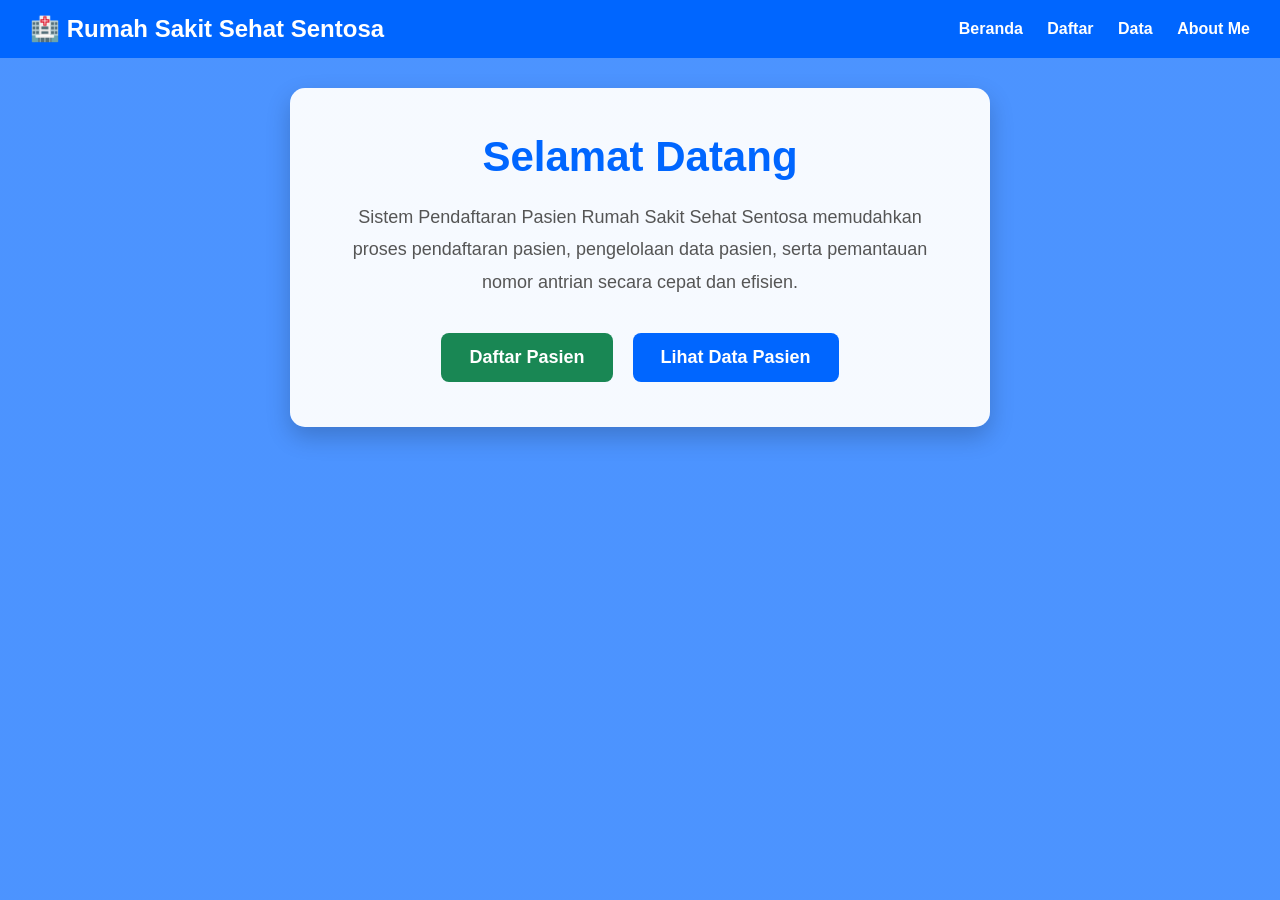
<file: index.html>
<!DOCTYPE html>
<html lang="id">

<head>
    <meta charset="UTF-8">
    <meta name="viewport" content="width=device-width, initial-scale=1.0">
    <title>Rumah Sakit Sehat Sentosa</title>
    <link rel="stylesheet" href="css/style.css">
</head>

<body class="beranda">
    <div class="nav-links">
        <h2>🏥 Rumah Sakit Sehat Sentosa</h2>
        <nav>
            <a href="index.html">Beranda</a>
            <a href="form.html">Daftar</a>
            <a href="tabel.html">Data</a>
            <a href="aboutme.html">About Me</a>
        </nav>
    </div>

    <div class="hero">

        <div class="hero-content">

            <h1>Selamat Datang</h1>

            <p>
                Sistem Pendaftaran Pasien Rumah Sakit Sehat Sentosa memudahkan
                proses pendaftaran pasien, pengelolaan data pasien, serta
                pemantauan nomor antrian secara cepat dan efisien.
            </p>

            <div class="hero-button">
                <a href="form.html" class="btn-home daftar">
                    Daftar Pasien
                </a>

                <a href="tabel.html" class="btn-home data">
                    Lihat Data Pasien
                </a>
            </div>

        </div>

    </div>

</body>

</html>
</file>
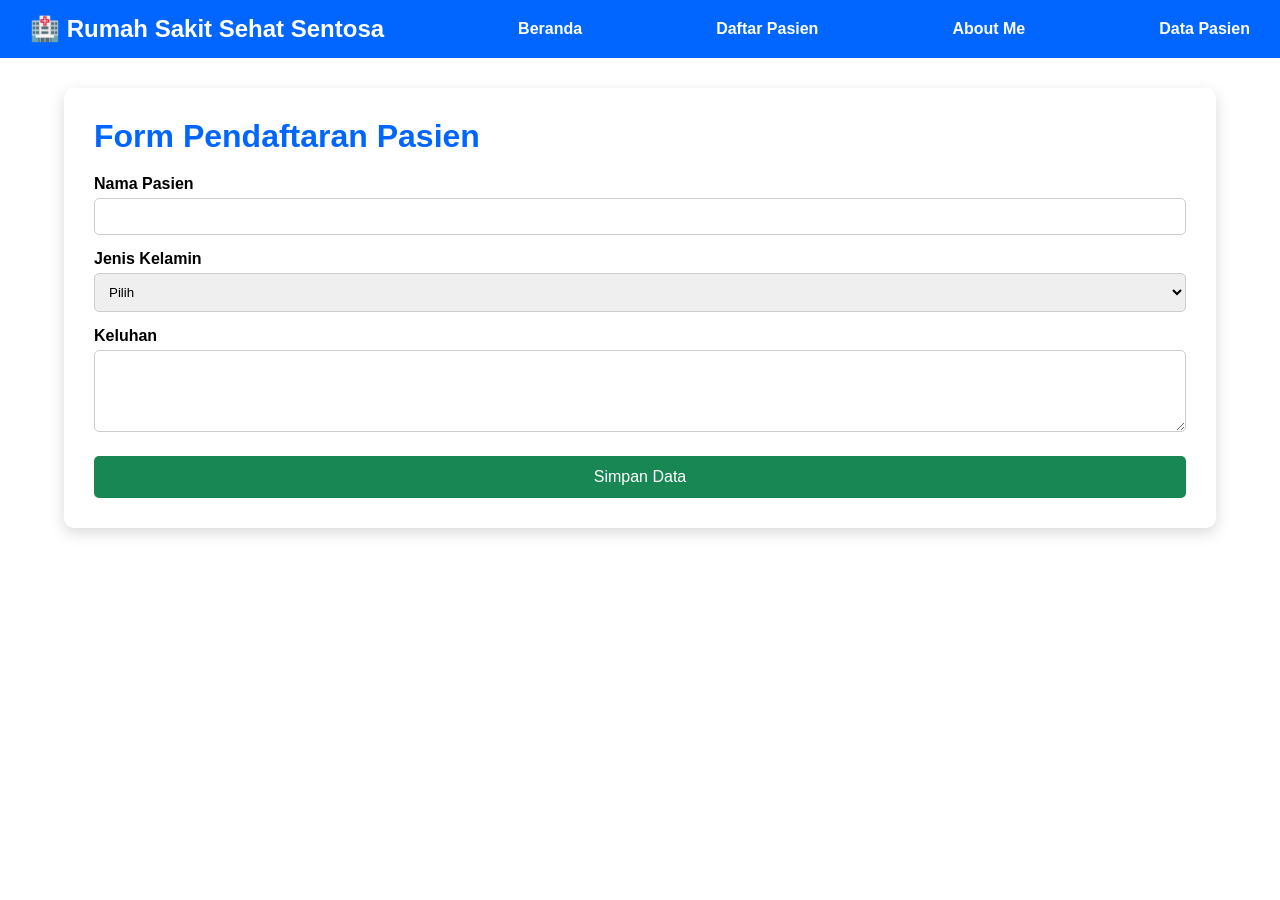
<file: dataantrian.html>
<!DOCTYPE html>
<html lang="id">

<head>
    <meta charset="UTF-8">
    <meta name="viewport" content="width=device-width, initial-scale=1.0">
    <title>Pendaftaran Pasien</title>
    <link rel="stylesheet" href="css/style.css">
</head>

<body>



    <nav class="nav-links">
        <h2>🏥 Rumah Sakit Sehat Sentosa</h2>
        <a href="beranda.html">Beranda</a>
        <a href="dataantrian.html">Daftar Pasien</a>
        <a href="aboutme.html">About Me</a>
        <a href="index.html">Data Pasien</a>
    </nav>


    <div class="container">

        <h1>Form Pendaftaran Pasien</h1>

        <form id="formPasien">
            <input type="hidden" id="editIndex">
            <label>Nama Pasien</label>
            <input type="text" id="nama">



            <label>Jenis Kelamin</label>
            <select id="jk">
                <option value="">Pilih</option>
                <option>Laki-laki</option>
                <option>Perempuan</option>
            </select>

            <label>Keluhan</label>
            <textarea id="keluhan" rows="4"></textarea>

            <button type="submit">
                Simpan Data
            </button>

        </form>

    </div>

    <script src="js/script.js"></script>

</body>

</html>
</file>
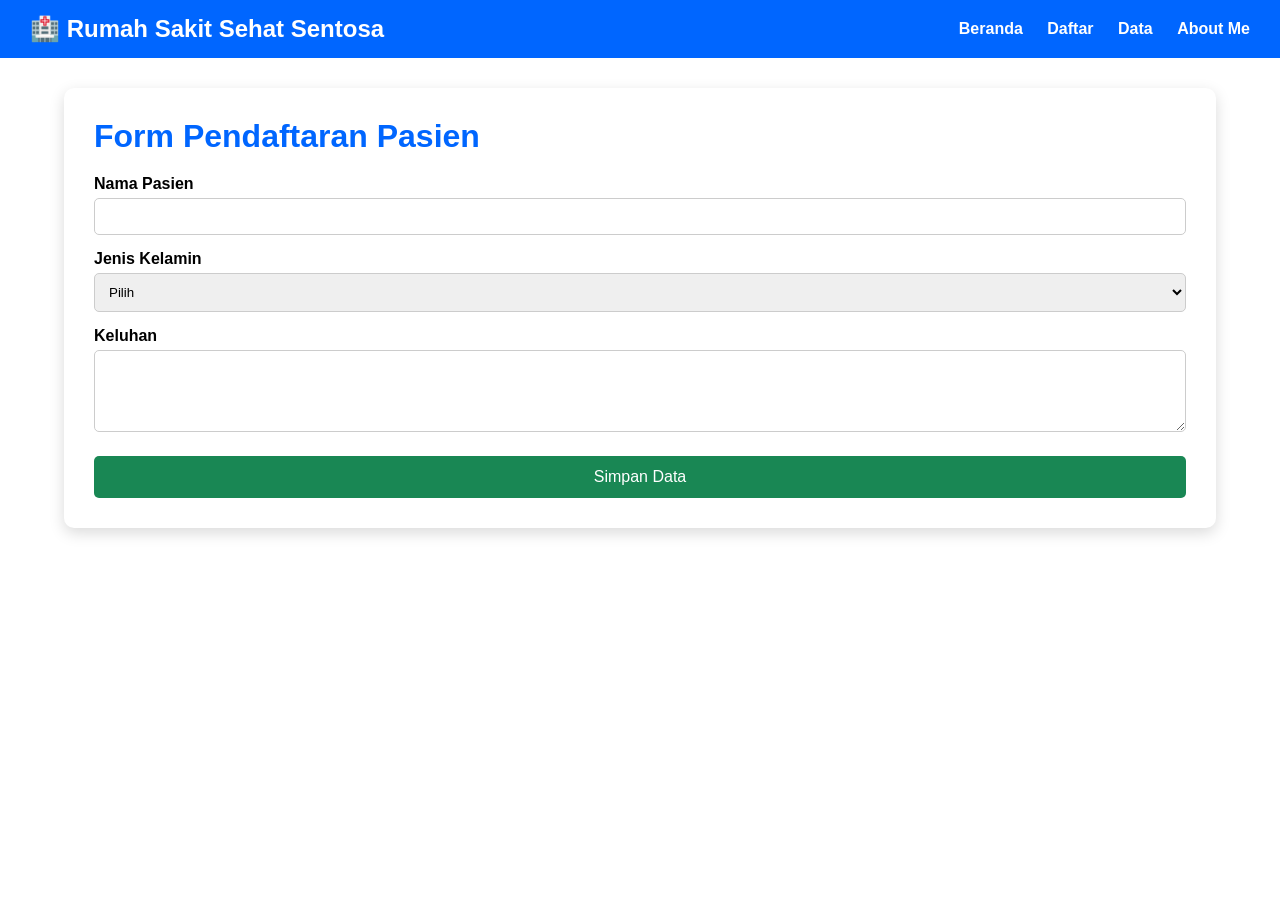
<file: form.html>
<!DOCTYPE html>
<html lang="id">

<head>
    <meta charset="UTF-8">
    <meta name="viewport" content="width=device-width, initial-scale=1.0">
    <title>Pendaftaran Pasien</title>
    <link rel="stylesheet" href="css/style.css">
</head>

<body>

    <div class="nav-links">
        <h2>🏥 Rumah Sakit Sehat Sentosa</h2>
        <nav>
            <a href="index.html">Beranda</a>
            <a href="form.html">Daftar</a>
            <a href="tabel.html">Data</a>
            <a href="aboutme.html">About Me</a>
        </nav>
    </div>

    <div class="container">

        <h1>Form Pendaftaran Pasien</h1>

        <form id="formPasien">
            <input type="hidden" id="editIndex">
            <label>Nama Pasien</label>
            <input type="text" id="nama">



            <label>Jenis Kelamin</label>
            <select id="jk">
                <option value="">Pilih</option>
                <option>Laki-laki</option>
                <option>Perempuan</option>
            </select>

            <label>Keluhan</label>
            <textarea id="keluhan" rows="4"></textarea>

            <button type="submit">
                Simpan Data
            </button>

        </form>

    </div>

    <script src="js/script.js"></script>

</body>

</html>
</file>
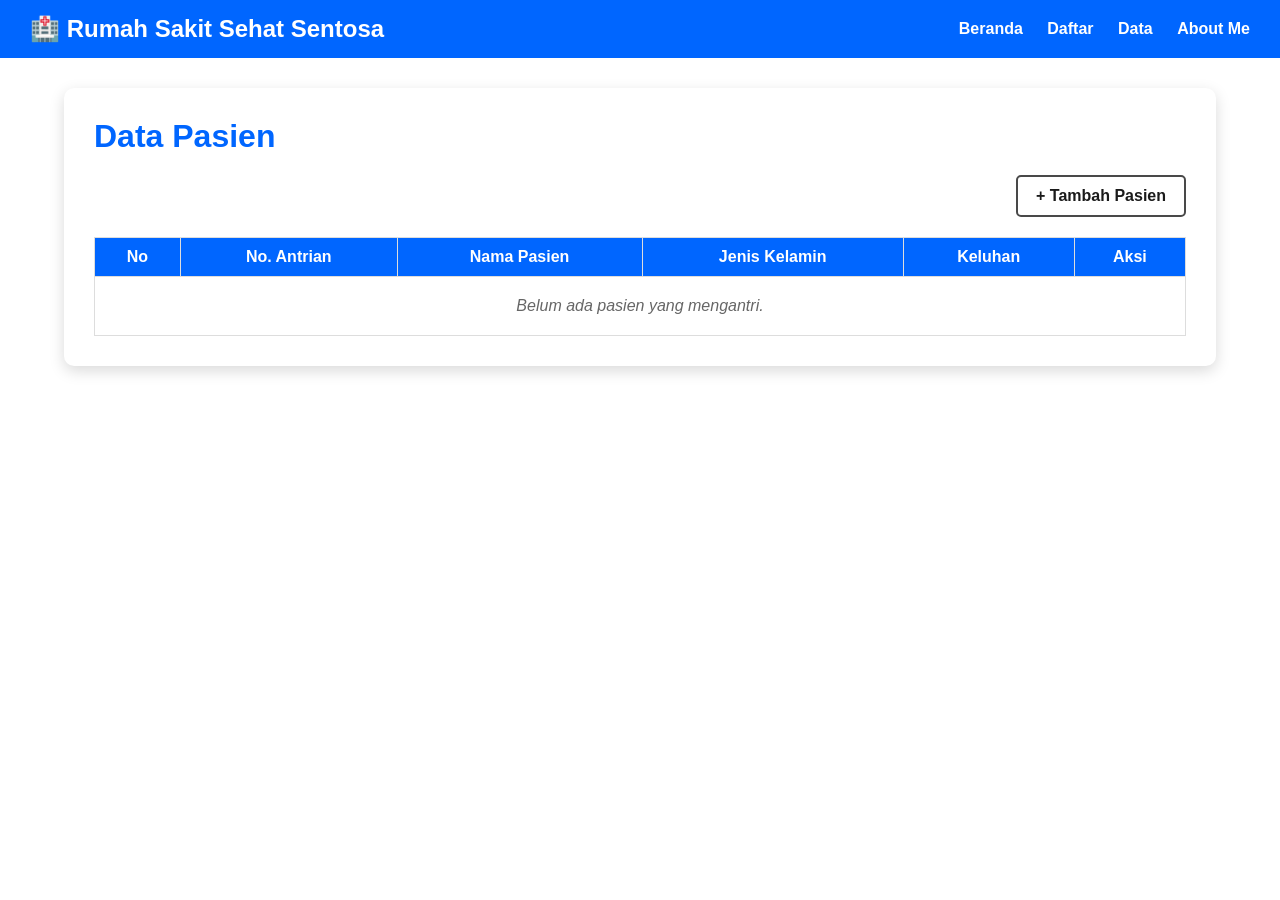
<file: tabel.html>
<!DOCTYPE html>
<html lang="id">

<head>
    <meta charset="UTF-8">
    <meta name="viewport" content="width=device-width, initial-scale=1.0">
    <title>Data Pasien</title>

    <link rel="stylesheet" href="css/style.css">
</head>

<body>
    <div class="nav-links">
        <h2>🏥 Rumah Sakit Sehat Sentosa</h2>
        <nav>
            <a href="index.html">Beranda</a>
            <a href="form.html">Daftar</a>
            <a href="tabel.html">Data</a>
            <a href="aboutme.html">About Me</a>
        </nav>
    </div>

    <div class="container">

        <h1>Data Pasien</h1>
        <div class="aksi-atas">
            <a href="dataantrian.html" class="btn-tambah">+ Tambah Pasien</a>
        </div>
        <table>

            <thead>

                <tr>
                    <th>No</th>
                    <th>No. Antrian</th>
                    <th>Nama Pasien</th>
                    <th>Jenis Kelamin</th>
                    <th>Keluhan</th>
                    <th>Aksi</th>
                </tr>

            </thead>

            <tbody id="tableData">

            </tbody>

        </table>

    </div>

    <script src="js/script.js"></script>

</body>

</html>
</file>
<file: css/style.css>
* {
    margin: 0;
    padding: 0;
    box-sizing: border-box;
    font-family: Arial, Helvetica, sans-serif;
}

body{
    background-color: white;
}


.beranda {
    min-height:100vh;
    background:linear-gradient(rgba(0,102,255,.7),rgba(0,102,255,.7)),
    url("https://images.unsplash.com/photo-1576091160550-2173dba999ef?auto=format&fit=crop&w=1600&q=80");
    background-size:cover;
    background-position:center;
}

.nav-links {
    background: #0066ff;
    color: white;
    display: flex;
    align-items: center;
    padding: 15px 30px;
    justify-content: space-between;
}


nav a {
    color: white;
    text-decoration: none;
    margin-left: 20px;
    font-weight: bold;
    justify-content: end;
}

.container {
    width: 90%;
    max-width: 1200px;
    margin: 30px auto;
    background: white;
    padding: 30px;
    border-radius: 10px;
    box-shadow: 0 5px 15px rgba(0, 0, 0, .15);
}

h1 {
    margin-bottom: 20px;
    color: #0066ff;
}

label {
    display: block;
    margin-top: 15px;
    margin-bottom: 5px;
    font-weight: bold;
}

input,
select,
textarea {
    width: 100%;
    padding: 10px;
    border: 1px solid #ccc;
    border-radius: 5px;
}

button {
    margin-top: 20px;
    padding: 12px;
    background: #198754;
    color: white;
    border: none;
    border-radius: 5px;
    cursor: pointer;
    font-size: 16px;
}

#formPasien button{
    width:100%;
}

button:hover {
    background: #157347;
}

table {
    width: 100%;
    border-collapse: collapse;
}

th,
td {
    border: 1px solid #ddd;
    padding: 10px;
    text-align: center;
}

th {
    background: #0066ff;
    color: white;
}

.kosong{
    text-align:center;
    padding:20px;
    color:#666;
    font-style:italic;
}

.edit{
    background: none;
    color:rgb(0, 255, 42);
    border:2px solid rgb(0, 255, 42);
    padding:8px 12px;
    border-radius:5px;
    cursor:pointer;
    margin-right:5px;
}

.edit:hover{
    color: white;
    background:rgb(0, 255, 42);
}

.hapus{
    background: none;
    border: 2px solid #ff0019;
    color:rgb(255, 0, 0);
    padding:8px 12px;
    border-radius:5px;
    cursor:pointer;
}

.hapus:hover{
    color: white;
    background:#ff0019;
}

.aksi-atas{
    display: flex;
    justify-content: flex-end;
    margin-bottom: 20px;
}

.btn-tambah{
    display: inline-block;
    background: none;
    border: 2px solid rgba(0, 0, 0, 0.712);
    color: rgba(0, 0, 0, 0.898);
    text-decoration: none;
    padding: 10px 18px;
    border-radius: 5px;
    font-weight: bold;
    transition: 0.3s;
}

.btn-tambah:hover{
    background: #ff7b00;
    color: black;
}


/* ===========================
   HALAMAN BERANDA
=========================== */

.hero{
    display:flex;
    justify-content:center;
    align-items:center;
    text-align:center;
    padding:30px;
}

.hero-content{
    max-width:700px;
    background:rgba(255,255,255,.95);
    padding:45px;
    border-radius:15px;
    box-shadow:0 10px 25px rgba(0,0,0,.2);
}

.hero-content h1{
    color:#0066ff;
    font-size:42px;
    margin-bottom:20px;
}

.hero-content p{
    font-size:18px;
    color:#555;
    line-height:1.8;
    margin-bottom:35px;
}

.hero-button{
    display:flex;
    justify-content:center;
    gap:20px;
    flex-wrap:wrap;
}

.btn-home{
    text-decoration:none;
    padding:14px 28px;
    border-radius:8px;
    color:white;
    font-size:18px;
    font-weight:bold;
    transition:.3s;
}

.daftar{
    background:#198754;
}

.daftar:hover{
    background:#157347;
}

.data{
    background:#0066ff;
}

.data:hover{
    background:#0050d4;
}

/* ==========================
   ABOUT ME
========================== */

.about{
    text-align:center;
}

.profile{
    width:180px;
    height:180px;
    border-radius:50%;
    object-fit:cover;
    border:5px solid #0066ff;
    margin-bottom:20px;
}

.deskripsi{
    max-width:700px;
    margin:20px auto;
    line-height:1.8;
    color:#555;
    font-size:17px;
}

.about-table{
    width:60%;
    margin:30px auto;
    border-collapse:collapse;
}

.about-table td{
    border:1px solid #ddd;
    padding:12px;
    text-align:left;
}

.about-table td:first-child{
    width:180px;
    background:#f5f5f5;
}

.about-btn{
    margin-top:30px;
}

.btn-about{
    display:inline-block;
    text-decoration:none;
    background:#0066ff;
    color:white;
    padding:12px 25px;
    border-radius:8px;
    font-weight:bold;
    transition:.3s;
}

.btn-about:hover{
    background:#004ec2;
}

@media(max-width:768px){

    .about-table{
        width:100%;
    }

    .profile{
        width:140px;
        height:140px;
    }

}

@media(max-width:768px){

    .hero-content h1{
        font-size:30px;
    }

    .hero-content p{
        font-size:16px;
    }

    .hero-button{
        flex-direction:column;
    }

    .btn-home{
        width:100%;
    }

}







@media(max-width:768px) {

    nav {
        flex-direction: column;
    }

    nav div {
        margin-top: 10px;
    }

    table {
        display: block;
        overflow-x: auto;
    }

}
</file>
